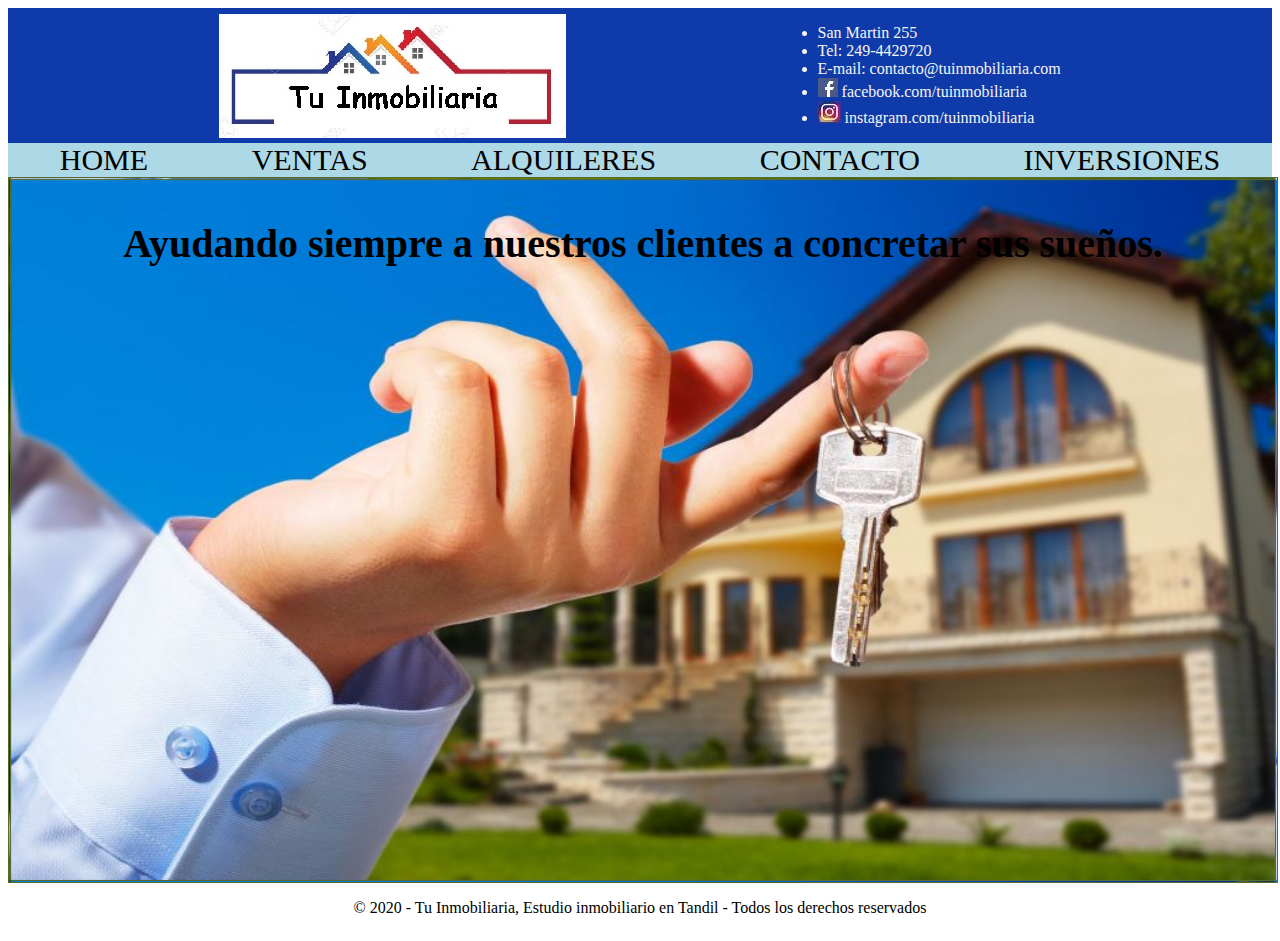
<file: index.html>
<!DOCTYPE html>
<html lang="en">

<head>
    <meta charset="UTF-8">
    <meta name="viewport" content="width=device-width, initial-scale=1.0">
    <title>Tu Inmobiliaria</title>
    <link rel="stylesheet" href="css/estilocomun.css">
    <script src="js/botones.js"></script>
</head>

<body>

    <header class="encabezado">

        <div class="logo">
            <img src="images/logoinmob.jpg" alt="logo de la inmobiliaria" srcset="">
        </div>


        <div>
            <ul class="listadatos">
                <li>San Martin 255 </li>
                <li>Tel: 249-4429720</li>
                <li>E-mail: contacto@tuinmobiliaria.com</li>
                <li><img src="images/logoface.jpg" alt="logo facebook" srcset=""> facebook.com/tuinmobiliaria</li>
                <li><img src="images/logoinstaa.jpg" alt="logo insatk" srcset=""> instagram.com/tuinmobiliaria</li>
            </ul>

        </div>
    </header>

    <div class="boton_menu"><a>MENU</a></div>

    <nav>
        <ul class="botonera">
            <li> <a href="index.html">HOME</a></li>
            <li> <a href="ventas.html">VENTAS</a></li>
            <li> <a href="alquileres.html">ALQUILERES</a></li>
            <li> <a href="contacto.html">CONTACTO</a></li>
            <li> <a href="inversiones.html">INVERSIONES</a></li>
        </ul>
    </nav>

    <div class="imagenppal">
        <h3 class="txtayudando">Ayudando siempre a nuestros clientes a concretar sus sueños.</h3>
    </div>


    <footer>
        <p>© 2020 - Tu Inmobiliaria, Estudio inmobiliario en Tandil - Todos los derechos reservados</p>
    </footer>

</body>

</html>
</file>
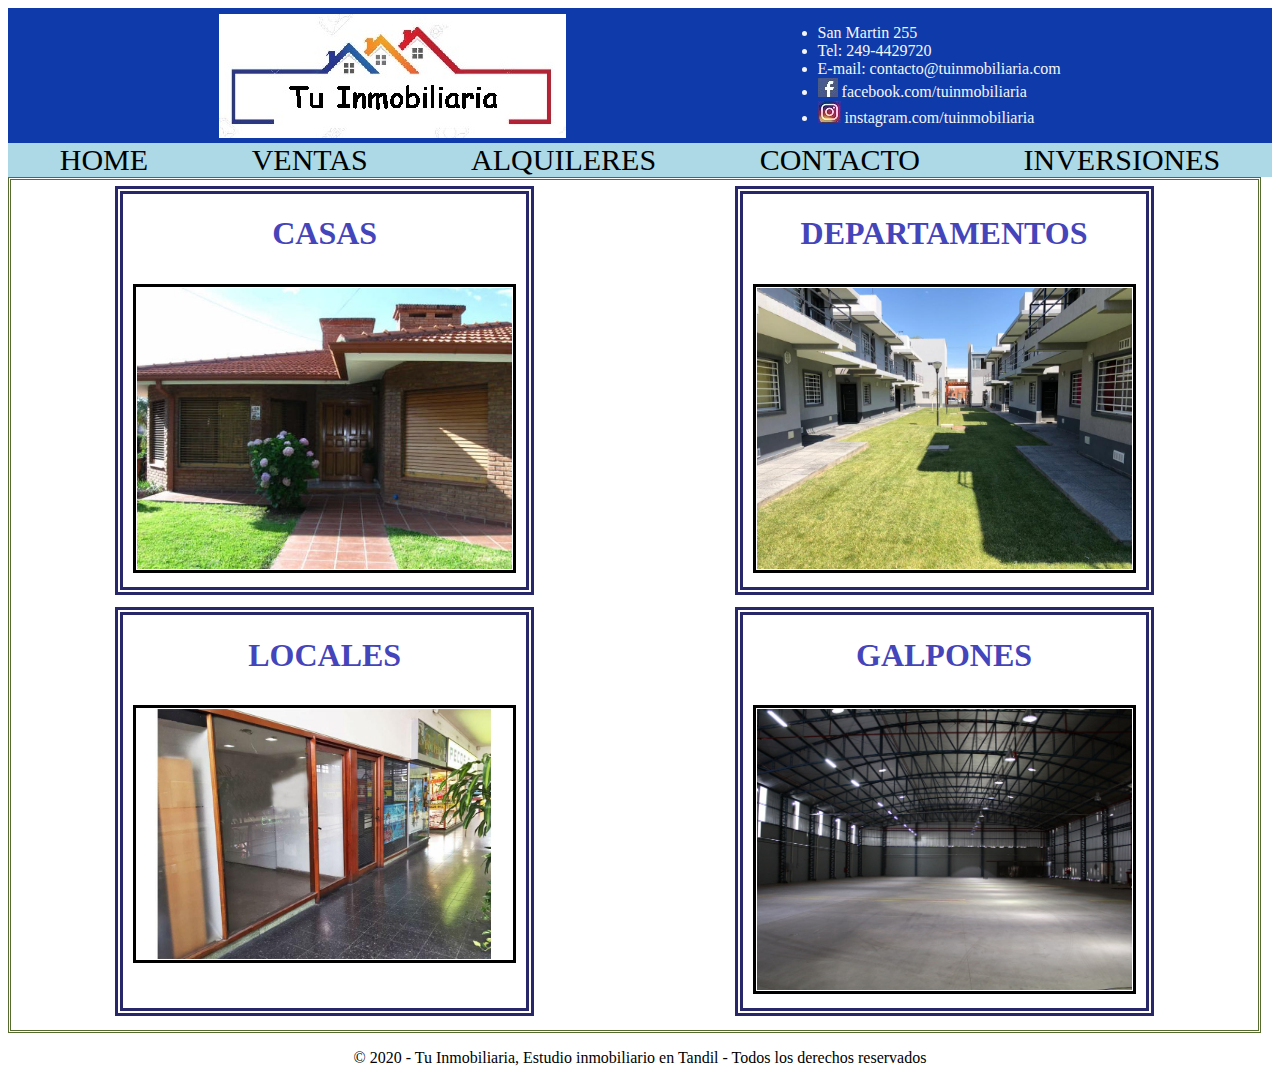
<file: alquileres.html>
<!DOCTYPE html>
<html lang="en">

<head>
    <meta charset="UTF-8">
    <meta name="viewport" content="width=device-width, initial-scale=1.0">
    <title>Alquileres</title>
    <link rel="stylesheet" href="css/estilocomun.css">
    <script src="js/botones.js"></script>

</head>

<body>


    <header class="encabezado">

        <div class="logo">
            <img src="images/logoinmob.jpg" alt="logo de la inmobiliaria" srcset="">
        </div>


        <div>
            <ul class="listadatos">
                <li>San Martin 255 </li>
                <li>Tel: 249-4429720</li>
                <li>E-mail: contacto@tuinmobiliaria.com</li>
                <li><img src="images/logoface.jpg" alt="logo facebook" srcset=""> facebook.com/tuinmobiliaria</li>
                <li><img src="images/logoinstaa.jpg" alt="logo insatk" srcset=""> instagram.com/tuinmobiliaria</li>
            </ul>

        </div>

    </header>

    <div class="boton_menu"><a>MENU</a></div>
    <div class="fondobotonera">




        <ul class="botonera">
            <li> <a href="index.html">HOME</a></li>
            <li> <a href="ventas.html">VENTAS</a></li>
            <li> <a href="alquileres.html">ALQUILERES</a></li>
            <li> <a href="contacto.html">CONTACTO</a></li>
            <li> <a href="inversiones.html">INVERSIONES</a></li>

        </ul>

    </div>

    <div class="contenedorgrande">


        <div class="izqarriba">
            <h1>CASAS</h1>
            <img class="casa" src="images/casaalquiler.jpg" alt=>
        </div>
        <div class="derarriba">
            <h1>DEPARTAMENTOS</h1>
            <img class="depto" src="images/deptoalquiler.jpg" alt="">
        </div>



        <div class="izqabajo">
            <h1>LOCALES</h1>
            <img class="local" src="images/localalquiler.jpg" alt="">
        </div>
        <div class="derabajo">
            <h1>GALPONES</h1>
            <img class="terreno" src="images/galpon.jpg" alt="">
        </div>
    </div>


    <footer>
        <p>© 2020 - Tu Inmobiliaria, Estudio inmobiliario en Tandil - Todos los derechos reservados</p>
    </footer>

</body>

</html>
</file>
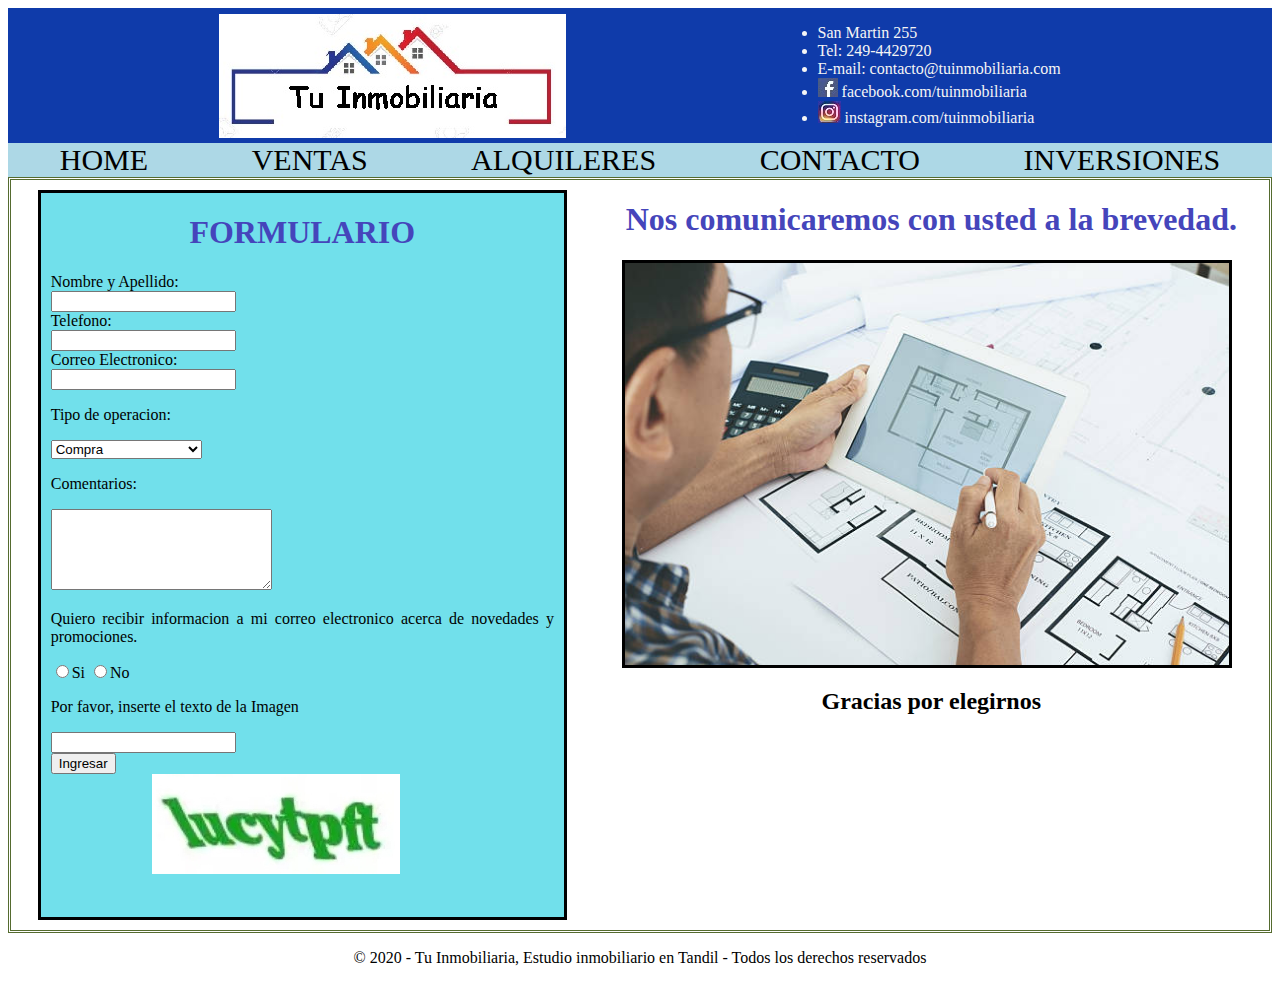
<file: contacto.html>
<!DOCTYPE html>
<html lang="en">

<head>
    <meta charset="UTF-8">
    <meta name="viewport" content="width=device-width, initial-scale=1.0">
    <title>Contacto</title>
    <link rel="stylesheet" href="css/estilocomun.css">
    <script type text src="js/js.js"></script>
    <script src="js/botones.js"></script>

</head>


<body>

    <header class="encabezado">

        <div class="logo">
            <img src="images/logoinmob.jpg" alt="logo de la inmobiliaria" srcset="">
        </div>


        <div>
            <ul class="listadatos">
                <li>San Martin 255 </li>
                <li>Tel: 249-4429720</li>
                <li>E-mail: contacto@tuinmobiliaria.com</li>
                <li><img src="images/logoface.jpg" alt="logo facebook" srcset=""> facebook.com/tuinmobiliaria</li>
                <li><img src="images/logoinstaa.jpg" alt="logo insatk" srcset=""> instagram.com/tuinmobiliaria</li>
            </ul>

        </div>

    </header>

    <div class="boton_menu"><a>MENU</a></div>
  

    <nav>
        <ul class="botonera">
            <li> <a href="index.html">HOME</a></li>
            <li> <a href="ventas.html">VENTAS</a></li>
            <li> <a href="alquileres.html">ALQUILERES</a></li>
            <li> <a href="contacto.html">CONTACTO</a></li>
            <li> <a href="inversiones.html">INVERSIONES</a></li>

        </ul>
    </nav>
    

    <div class="completo">
        <section class="formulario">

            <h1>FORMULARIO</h1>

            <form class="datosform">
                Nombre y Apellido: <input type="text" name="nombre" value="" />
            </form>
            <form class="datosform">
                Telefono: <input type="text" name="nombre" value="" />
            </form>
            <form class="datosform">
                Correo Electronico: <input type="text" name="nombre" value="" />
            </form>
            <form class="datosform">
                <p>Tipo de operacion:</p>
            </form>

            <select class="datosform">
                <option value="Compra">Compra</option>
                <option value="Venta">Venta</option>
                <option value="Alquiler">Alquiler</option>
                <option value="Administracion">Administracion</option>
                <option value="Otro">Otro</option>
            </select>


            <p>Comentarios:</p>

            <textarea name="comentario" rows="5" cols="25">  </textarea>
            <p>Quiero recibir informacion a mi correo electronico acerca de novedades y promociones.</p>
            <input type="radio" name="syn" id="si" value="si">Si
            <input type="radio" name="syn" id="no" value="no">No

            <div class=cont_inf>
                <div>
                    <p id="mensaje"> Por favor, inserte el texto de la Imagen </p>
                    <form action="" id="idform"></form>
                    <input type="text" name="name" id="name"><br>
                    <button id=ingCap> Ingresar</button>
                </div>
                <div class=img_captcha>
                </div>
            </div>
        </section>
        <div class="derecha">
            <h1 class="textoderecha">Nos comunicaremos con usted a la brevedad. </h1>
            <img class="imgcontacto" src="images/fotocontacto.jpg" alt="">
            <h2 class="textoderecha">Gracias por elegirnos</h2>
        </div>

    </div>

    <footer>
        <p>© 2020 - Tu Inmobiliaria, Estudio inmobiliario en Tandil - Todos los derechos reservados</p>
    </footer>

</body>

</html>
</file>
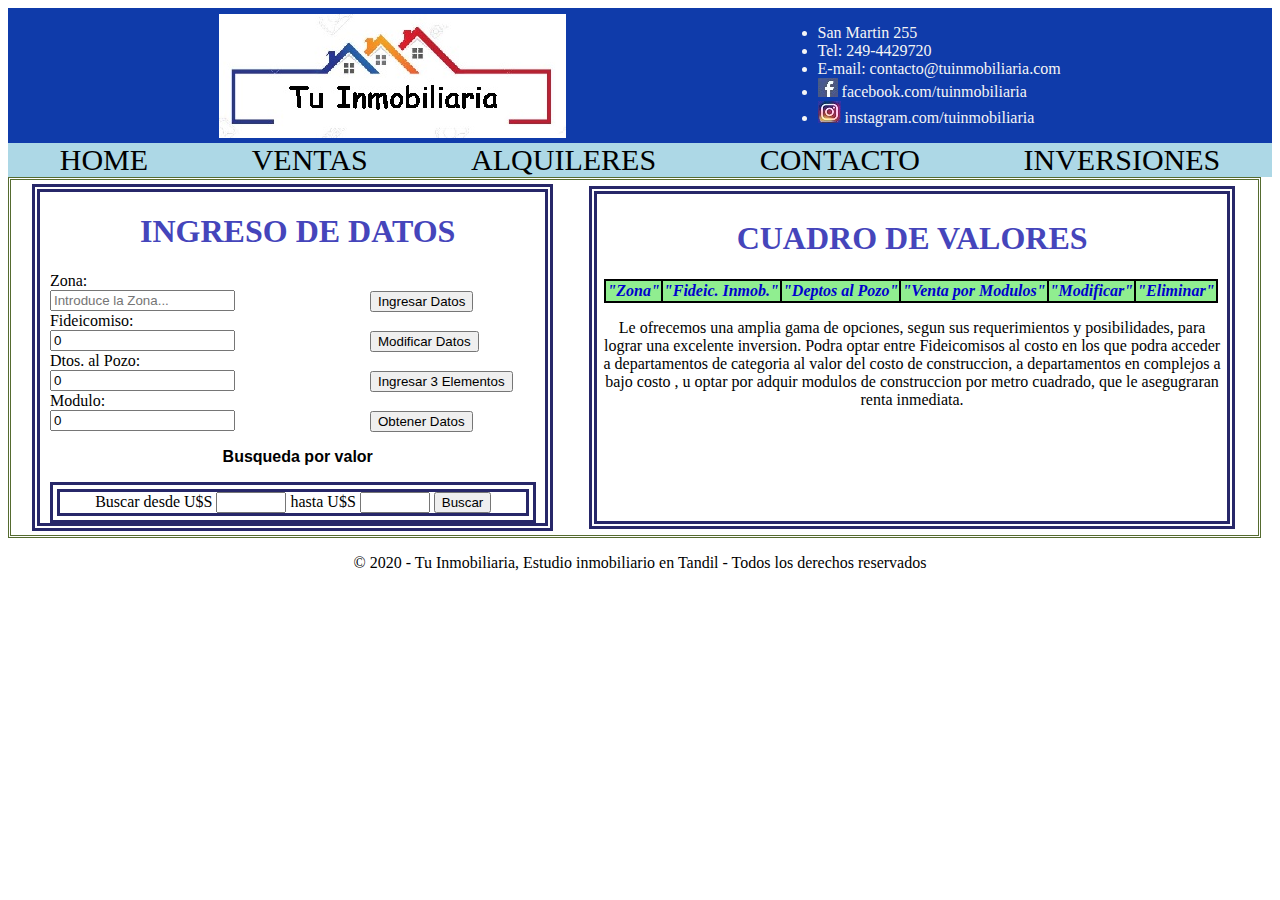
<file: inversiones.html>
<!DOCTYPE html>
<html lang="en">

<head>
    <meta charset="UTF-8">
    <meta name="viewport" content="width=device-width, initial-scale=1.0">
    <title>Inversiones</title>
    <link rel="stylesheet" href="css/estilocomun.css">
    <script src="js/botones.js"></script>
    <script src="js/tabladin.js"></script>

</head>

<body>
    <header class="encabezado">

        <div class="logo">
            <img src="images/logoinmob.jpg" alt="logo de la inmobiliaria" srcset="">
        </div>
        <div>
            <ul class="listadatos">
                <li>San Martin 255 </li>
                <li>Tel: 249-4429720</li>
                <li>E-mail: contacto@tuinmobiliaria.com</li>
                <li><img src="images/logoface.jpg" alt="logo facebook" srcset=""> facebook.com/tuinmobiliaria</li>
                <li><img src="images/logoinstaa.jpg" alt="logo insatk" srcset=""> instagram.com/tuinmobiliaria</li>
            </ul>

        </div>
    </header>

    <div class="boton_menu"><a>MENU</a></div>

    <nav>
        <ul class="botonera">
            <li> <a class="botones" href="index.html">HOME</a></li>
            <li> <a class="botones" href="ventas.html">VENTAS</a></li>
            <li> <a class="botones" href="alquileres.html">ALQUILERES</a></li>
            <li> <a class="botones" href="contacto.html">CONTACTO</a></li>
            <li> <a class="botones" href="inversiones.html">INVERSIONES</a></li>
        </ul>

    </nav>

    <div class="contenedorgrande">

        <div class="cuadrodatos">
            <h1>INGRESO DE DATOS</h1>

            <div class="form-Ingresos">
                <label>Zona:</label>
                <input type="text" placeholder="Introduce la Zona..." required class="form-control" id="zonaName"
                    Name="zona">
            </div>
            <button id="Ingresar"> Ingresar Datos </button>
            <div class="form-Ingresos">
                <label>Fideicomiso:</label>
                <input type="number" value=0 required class="form-control" id=fideicomisoName name="fideicomisos">
            </div>
            <button id="modificarDatos"> Modificar Datos </button>
            <div class="form-Ingresos">
                <label>Dtos. al Pozo:</label>
                <input type="number" value=0 required class="form-control" id=pozoName name="pozo">
            </div>
            <button id="ingresarTres"> Ingresar 3 Elementos</button>
            <div class="form-Ingresos">
                <label>Modulo:</label>
                <input type="number" value=0 required class="form-control" id=moduloName name="modulo">
            </div>

            <button id="obtenerDatos"> Obtener Datos </button>
            <p></p>

            <div>

                <aside>
                    <span id="indicacionBusqueda"> Busqueda por valor </span>
                    <p class="textobusqueda">
                        Buscar desde U$S <input id="busquedadesde" type="search" name="busqueda"> hasta U$S
                        <input type="search" name="busqueda" id="busquedahasta">
                        <button id="busqueda"> Buscar </button>
                    </p>

                </aside>
            </div>

        </div>
        <div class="valores">
            <div clas="superior">
                <div>
                    <h1>
                        CUADRO DE VALORES
                    </h1>
                    <div id="PadredeTabla">
                        <table>
                            <thead>
                                <tr>
                                    <th>"Zona"</th>
                                    <th>"Fideic. Inmob."</th>
                                    <th>"Deptos al Pozo"</th>
                                    <th>"Venta por Modulos"</th>
                                    <th>"Modificar"</th>
                                    <th>"Eliminar"</th>
                                </tr>
                            <tbody id="t-body"></tbody>
                            </thead>
                        </table>
                    </div>




                    <p>Le ofrecemos una amplia gama de opciones, segun sus requerimientos y posibilidades, para lograr
                        una excelente inversion.
                        Podra optar entre Fideicomisos al costo en los que podra acceder a departamentos de categoria al
                        valor del costo de construccion, a departamentos en complejos a bajo costo , u optar por adquir
                        modulos de construccion por metro cuadrado, que le asegugraran renta inmediata. </p>
                </div>

            </div>
        </div>
    </div>

    <footer>
        <p>© 2020 - Tu Inmobiliaria, Estudio inmobiliario en Tandil - Todos los derechos reservados</p>
    </footer>



</body>


</html>
</file>
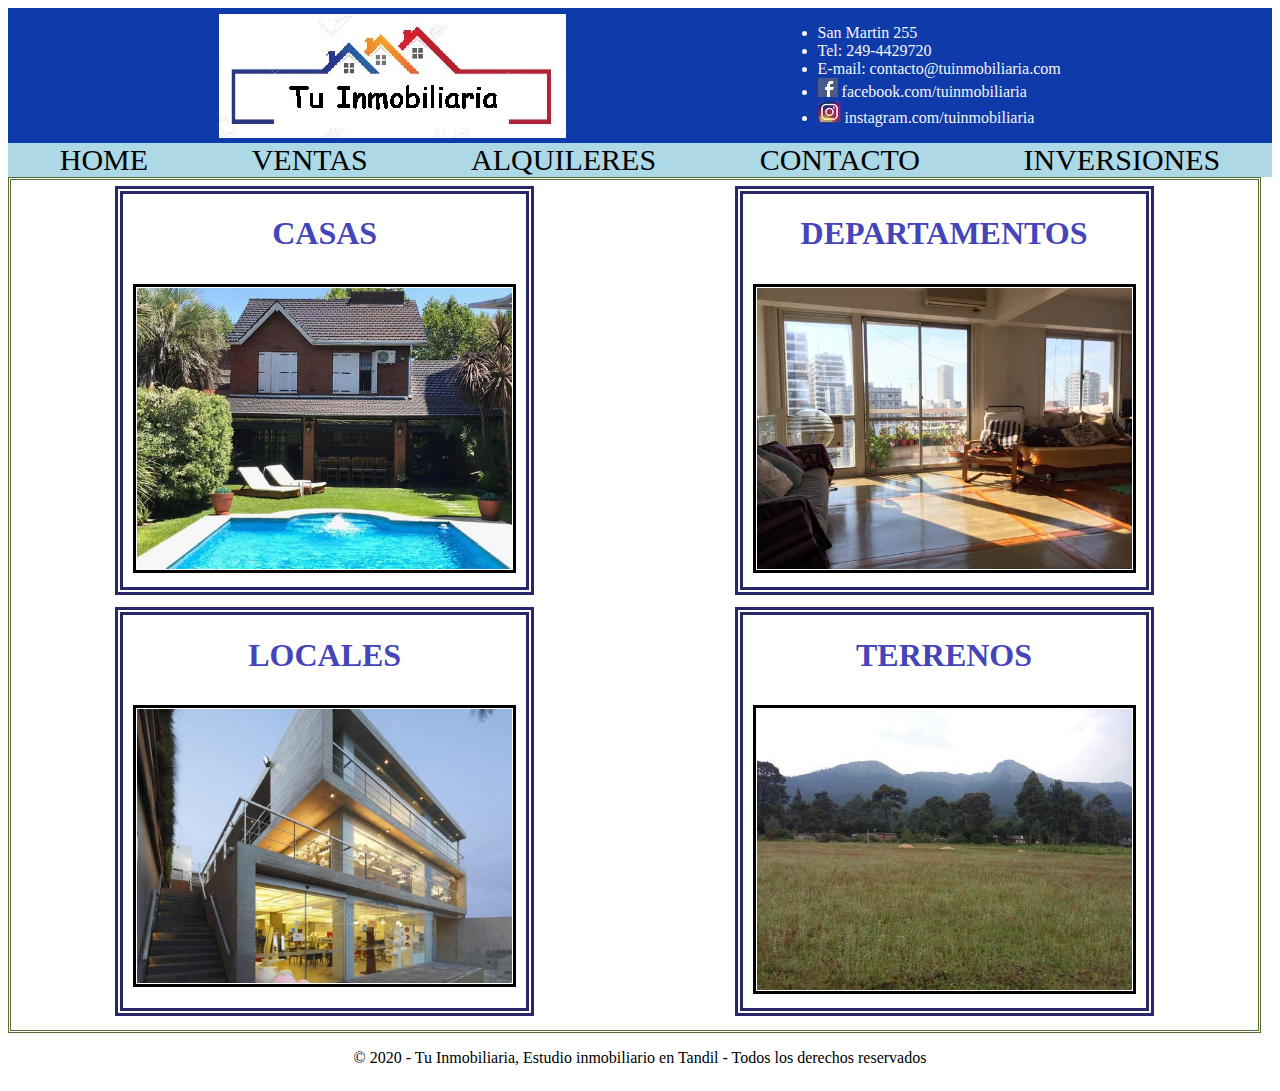
<file: ventas.html>
<!DOCTYPE html>
<html lang="en">

<head>
    <meta charset="UTF-8">
    <meta name="viewport" content="width=device-width, initial-scale=1.0">
    <title>Ventas</title>
    <link rel="stylesheet" href="css/estilocomun.css">
    <script src="js/botones.js"></script>

</head>

<body>

    <header class="encabezado">

        <div class="logo">
            <img src="images/logoinmob.jpg" alt="logo de la inmobiliaria" srcset="">
        </div>


        <div>
            <ul class="listadatos">
                <li>San Martin 255 </li>
                <li>Tel: 249-4429720</li>
                <li>E-mail: contacto@tuinmobiliaria.com</li>
                <li><img src="images/logoface.jpg" alt="logo facebook" srcset=""> facebook.com/tuinmobiliaria</li>
                <li><img src="images/logoinstaa.jpg" alt="logo insatk" srcset=""> instagram.com/tuinmobiliaria</li>
            </ul>

        </div>

    </header>

    <div class="boton_menu"><a>MENU</a></div>

    <nav>
        <ul class="botonera">
            <li> <a href="index.html">HOME</a></li>
            <li> <a href="ventas.html">VENTAS</a></li>
            <li> <a href="alquileres.html">ALQUILERES</a></li>
            <li> <a href="contacto.html">CONTACTO</a></li>
            <li> <a href="inversiones.html">INVERSIONES</a></li>

        </ul>
    </nav>


    <div class="contenedorgrande">


        <section class="izqarriba">
            <h1>CASAS</h1>
            <img class="casa" src="images/casaventa1.jpg" alt=>
        </section>
        <section class="derarriba">
            <h1>DEPARTAMENTOS</h1>
            <img class="depto" src="images/departamento.jpg" alt="">
        </section>



        <section class="izqabajo">
            <h1>LOCALES</h1>
            <img class="local" src="images/locales.jpg" alt="">
        </section>
        <section class="derabajo">
            <h1>TERRENOS</h1>
            <img class="terreno" src="images/terreno.jpg" alt="">
        </section>


    </div>


    <footer>
        <p>© 2020 - Tu Inmobiliaria, Estudio inmobiliario en Tandil - Todos los derechos reservados</p>
        <footer>


</body>

</html>
</file>
<file: css/estilocomun.css>
/*MOBILE*/


/* INDEX */

.encabezado {
    display: flex;
    flex-wrap: wrap;
    background-color: #0f3baa;
    color: white;
    align-content: center;
    flex-direction: column;
}

.logo {
    margin-top: 5px;
    align-self: center;
}

.listadatos {
    color: whitesmoke;
    font: bold;
    text-decoration: none;
    font-size: 16px;
    justify-content: space-between;
}

li:hover {
    border-radius: 4px;
}

.boton_menu {
    color: beige;
    border: solid green;
    font: bold;
    text-decoration: none;
    text-align: center;
    padding: 3px;
    margin: 4px;
    justify-content: center;
    background-color: black;
}

ul.botonera a {
    display: flex;
    flex-direction: column;
    text-decoration: none;
    width: 100%;
    color: black;
    background-color: lightblue;
    text-align: center;
}

ul.botonera {
    list-style: none;
    width: 100%;
    padding: 0;
    display: none;
    flex-direction: column;
}

ul.botonera.show {
    display: flex;
}

.imagenppal {
    border-color: darkolivegreen;
    border-style: double;
    background-image: url(../images/fondonuevo.jpg);
    height: 300px;
    width: 100%;
    background-repeat: round;
}

.txtayudando {
    font-family: Georgia, 'Times New Roman', Times, serif;
    font-size: 20px;
    text-align: center;
}

footer {
    justify-content: center;
    text-align: center;
    align-content: baseline;
}


/*VENTA Y ALQUILER*/

.contenedorgrande {
    width: 100%;
    border-color: darkolivegreen;
    border-style: double;
    text-align: center;
}

.casa,
.depto,
.local,
.terreno {
    width: 85%;
    border: double rgb(39, 39, 105) 8px;
    margin: 8px;
    padding: 1px;
}

h1,
.botonera {
    text-align: center;
}

footer {
    justify-content: center;
    text-align: center;
    align-content: baseline;
}


/*CONTACTO*/

.datosform {
    align-items: flex-end;
    text-align: left;
    justify-content: baseline;
    display: grid;
    width: 40mm;
}

.formulario {
    width: 100%;
    height: 720px;
    border: solid black 3px;
    background-color: #71e0eb;
    justify-content: space-between;
    margin: 10px;
    padding-left: 10px;
    padding-right: 10px;
    padding-bottom: 4px;
}

.imgcontacto {
    display: flex;
    flex-wrap: wrap;
    border: solid black 3px;
    margin: 12px;
    width: 94%;
}

.completo {
    display: flex;
    flex-wrap: wrap;
    align-items: center;
    background-color: white;
    border: double darkolivegreen;
    text-align: justify;
    justify-content: space-around;
    align-items: flex-start;
}

.textoderecha {
    text-align: center;
}

.img_captcha {
    margin: auto;
    margin-right: 30px;
    width: 20%;
    height: 100px;
    background-image: url(../images/img_captcha.jpg);
    padding-right: 180px;
}


/*INVERSISONESS*/

.contenedorgrande {
    flex-direction: row;
    display: flex;
    flex-wrap: wrap;
    justify-content: space-around;
    width: 98%;
    margin: 0px;
    padding: 1px;
    border-color: darkolivegreen;
    border-style: double;
}

td {
    font-family: Arial, Helvetica, sans-serif;
}

table,
th,
td,
tr {
    border: 2px solid black;
    border-collapse: collapse;
    text-align: justify;
}

th {
    background-color: lightgreen;
    color: mediumblue;
    font-style: italic;
    text-align: center;
}

table {
    border-spacing: 4px;
    min-width: 180px;
    margin-left: 0px;
}

.cuadrodatos {
    border: double rgb(39, 39, 105) 8px;
    margin: 2px;
    width: 100%;
    padding: 10px;
}

.valores {
    border: double rgb(39, 39, 105) 8px;
    margin: 2px;
    width: 100%;
    padding: 10PX;
}

h1 {
    color: rgb(69, 69, 187);
    text-align: center;
}

footer {
    justify-content: center;
    text-align: center;
    align-content: baseline;
}

.form-Ingresos {
    align-items: center;
    text-align: justify;
    justify-content: flex-start;
    display: grid;
    width: 30mm;
}

.textobusqueda {
    border: double rgb(39, 39, 105)10px;
}

#Ingresar,
#ingresarTres,
#obtenerDatos,
#modificarDatos {
    display: flex;
    margin-left: 210px;
    margin-top: -20px;
}

#indicacionBusqueda {
    font-weight: bolder;
    font-family: sans-serif;
}


/*------------------------------------------------------------------------------------------------------*/


/*------------------------------------------------------------------------------------------------------*/


/*------------------------------------------------------------------------------------------------------*/

@media only screen and (min-width: 660px) {
    /* TABLET */
    /*INDEX*/
    .logo {
        margin-top: 5px;
    }
    .boton_menu {
        display: none;
    }
    ul.botonera,
    .botonera {
        flex-direction: row;
        text-decoration: none;
        display: flex;
    }
    ul.botonera.show {
        display: flex;
    }
    .botonera {
        list-style: none;
        border: 20px;
        justify-content: space-around;
        font-size: 30px;
        margin: 0px;
        flex-wrap: wrap;
        color: black;
        background-color: lightblue;
    }
    .encabezado {
        display: flex;
        flex-wrap: wrap;
        background-color: #0f3baa;
        color: white;
        justify-content: space-evenly;
        flex-direction: row;
    }
    .listadatos {
        color: whitesmoke;
        font: bold;
        text-decoration: none;
        font-size: 16px;
    }
    li:hover {
        border-radius: 4px;
    }
    .imagenppal {
        border-color: darkolivegreen;
        border-style: double;
        background-image: url(../images/fondonuevo.jpg);
        height: 700px;
        width: 100%;
        background-repeat: round;
    }
    .txtayudando {
        font-family: Georgia, 'Times New Roman', Times, serif;
        font-size: 40px;
        text-align: center;
    }
    footer {
        justify-content: center;
        text-align: center;
        align-content: baseline;
    }
    /*VENTA Y ALQUILER*/
    .contenedorgrande {
        display: flex;
        flex-wrap: wrap;
        justify-content: space-around;
        width: 91.5%;
        margin: 0px;
        padding: 50px;
        border-color: darkolivegreen;
        border-style: double;
    }
    .izqarriba {
        border: double rgb(39, 39, 105) 8px;
        margin: 2px;
    }
    .derarriba {
        border: double rgb(39, 39, 105) 8px;
        margin: 2px;
    }
    .izqabajo {
        border: double rgb(39, 39, 105) 8px;
        margin: 10px;
    }
    .derabajo {
        border: double rgb(39, 39, 105) 8px;
        margin: 10px;
    }
    .casa {
        margin: 10px;
        width: 375px;
        border: solid black 3px;
    }
    .depto {
        margin: 10px;
        width: 375px;
        border: solid black 3px;
    }
    .local {
        margin: 10px;
        width: 375px;
        border: solid black 3px;
    }
    .terreno {
        margin: 10px;
        width: 375px;
        border: solid black 3px;
    }
    h1 {
        color: rgb(69, 69, 187);
        text-align: center;
    }
    footer {
        justify-content: center;
        text-align: center;
        align-content: baseline;
    }
    /*CONTACTO*/
    .formulario {
        width: 40%;
        height: 720px;
        border: solid black 3px;
        background-color: #71e0eb;
        justify-content: space-between;
        margin: 10px;
        padding-left: 10px;
        padding-bottom: 4px
    }
    .datosform {
        align-items: flex-end;
        text-align: left;
        justify-content: baseline;
        display: grid;
        width: 40mm;
    }
    .imgcontacto {
        display: flex;
        flex-wrap: wrap;
        border: solid black 3px;
        margin: 12px;
    }
    .completo {
        display: flex;
        flex-wrap: wrap;
        align-items: center;
        background-color: white;
        border: double darkolivegreen;
        text-align: justify;
        justify-content: space-around;
        align-items: flex-start;
    }
    .textoderecha {
        text-align: center;
    }
    .img_captcha {
        width: 60%;
        height: 100px;
        background-image: url(../images/img_captcha.jpg);
        margin-top: 0px;
        padding-right: 70px;
        background-repeat: no-repeat;
    }
    /*INVERSIONESS*/
    .contenedorgrande {
        flex-direction: row;
        display: flex;
        flex-wrap: wrap;
        justify-content: space-around;
        width: 98%;
        margin: 0px;
        padding: 4px;
        border-color: darkolivegreen;
        border-style: double;
    }
    .cuadrodatos {
        border: double rgb(39, 39, 105) 8px;
        margin: 0px;
        width: 40%;
        padding: 0px;
        padding-left: 10px;
    }
    .valores {
        border: double rgb(39, 39, 105) 8px;
        margin: 2px;
        width: 50%;
        padding: 5px;
    }
    table {
        border-spacing: 40px;
        min-width: 180px;
        margin-left: 2px;
        justify-content: center;
        align-items: center;
        text-align: center;
        align-content: center;
        align-self: center;
    }
    td {
        text-align: center;
    }
    .form-Ingresos {
        align-items: center;
        text-align: justify;
        justify-content: flex-start;
        display: grid;
        width: 100%;
        align-content: center;
    }
    #busquedadesde {
        width: 70px;
    }
    #busquedahasta {
        width: 70px;
    }
    footer {
        justify-content: center;
        text-align: center;
        align-content: baseline;
    }
    .textobusqueda {
        border: double rgb(39, 39, 105)10px;
        margin-right: 9px;
        margin-bottom: 0px;
    }
    #Ingresar,
    #ingresarTres,
    #obtenerDatos,
    #modificarDatos {
        display: flex;
        margin-left: 320px;
        margin-top: -20px;
    }
    #indicacionBusqueda {
        font-weight: bolder;
        font-family: sans-serif;
    }
}
</file>
